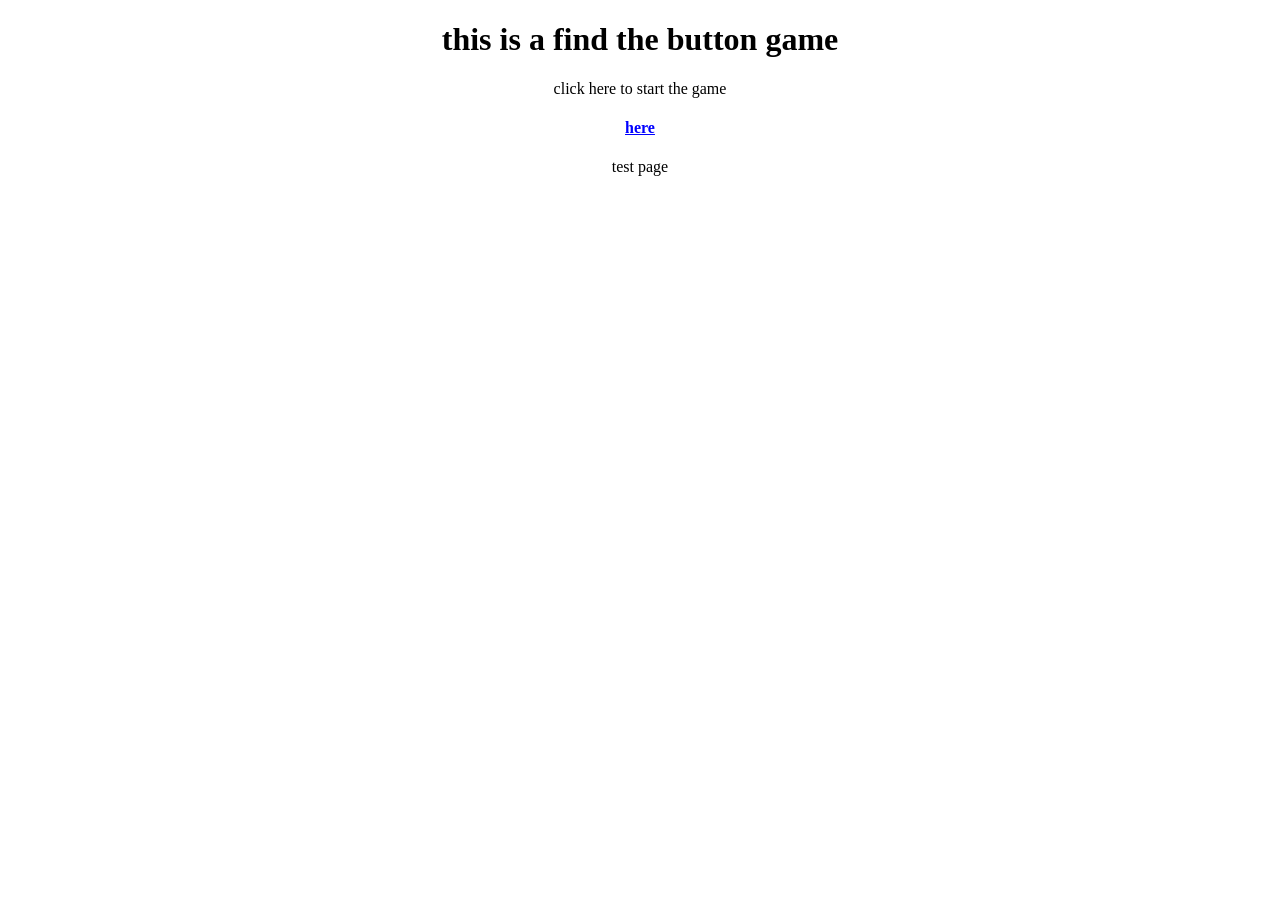
<file: index.html>
<!DOCTYPE html>
<html>
  <head>
    <link rel="stylesheet" href="index.css" />
    <title>find the button</title>
  </head>
  <body>
    <h1>this is a find the button game</h1>
    <p>click <a href="level1.html">here</a> to start the game</p>
    <h4>here</h4>
    <a href="test.html">test page</a>
  </body>
</html>
</file>
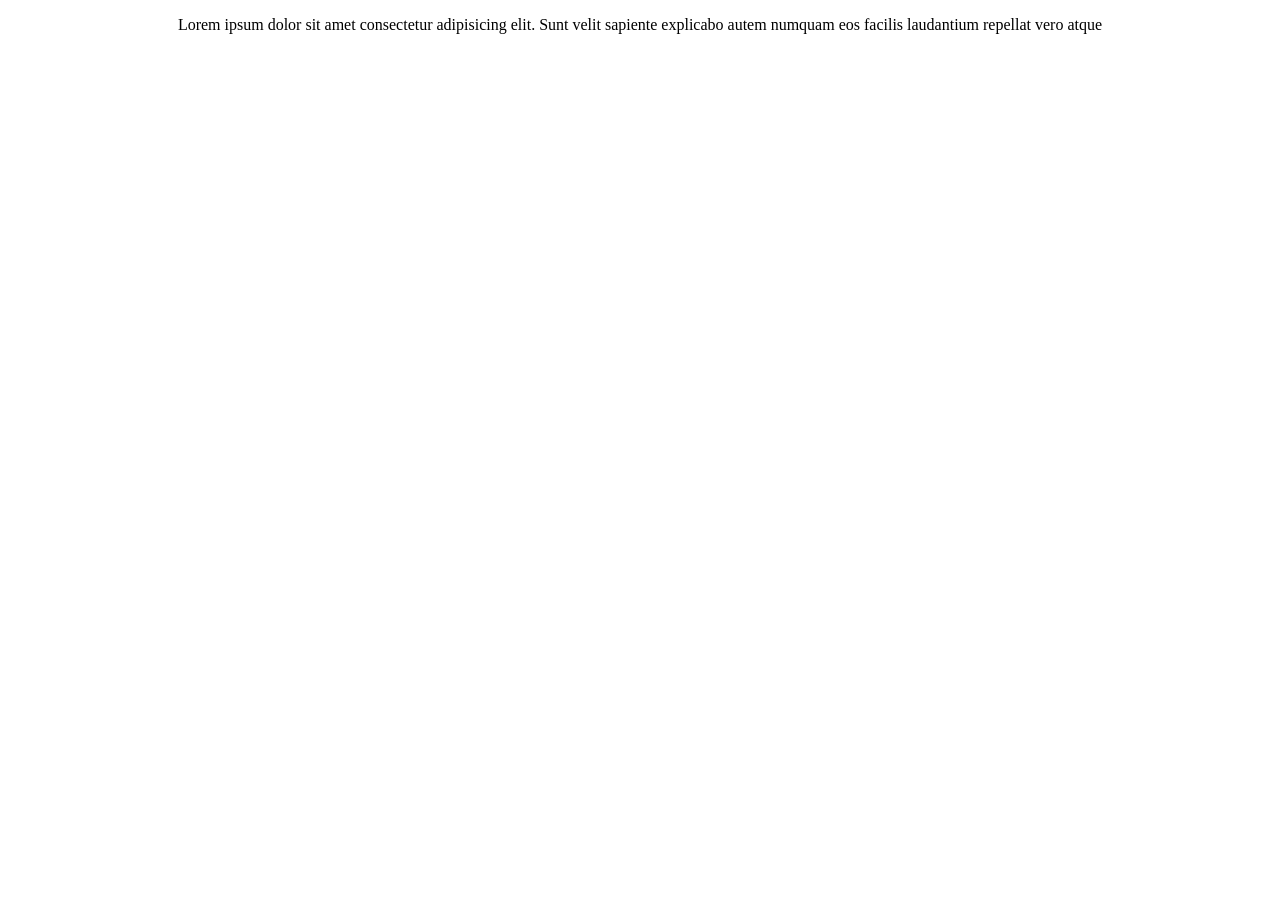
<file: level1.html>
<!DOCTYPE html>
<html>
  <head>
    <link rel="stylesheet" href="index.css" />

    <title>level 1</title>
  </head>
  <body>
    <p>
      <a href="level2.html">Lorem</a> ipsum dolor sit amet consectetur
      adipisicing elit. Sunt velit sapiente explicabo autem numquam eos facilis
      laudantium repellat vero atque
    </p>
  </body>
</html>
</file>
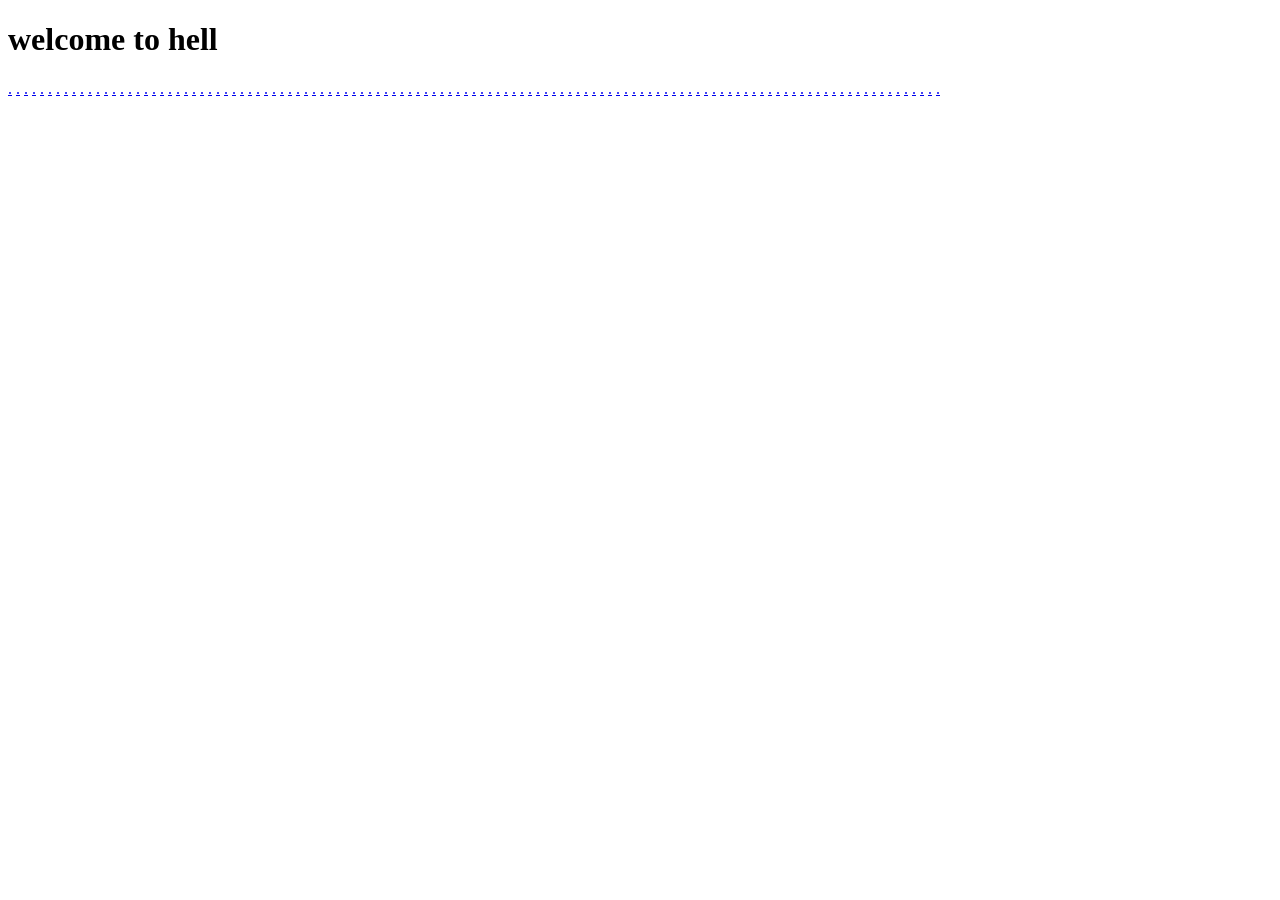
<file: level11.html>
<!DOCTYPE html>
<html>
  <head>
    <linkl rel="stylesheet" href="index.css" />
    <title>hell</title>
  </head>
  <body>
    <h1>welcome to hell</h1>
    <a href="level11.html">.</a>
    <a href="level11.html">.</a>
    <a href="level11.html">.</a>
    <a href="level11.html">.</a>
    <a href="level11.html">.</a>
    <a href="level11.html">.</a>
    <a href="level11.html">.</a>
    <a href="level11.html">.</a>
    <a href="level11.html">.</a>
    <a href="level11.html">.</a>
    <a href="level11.html">.</a>
    <a href="level11.html">.</a>
    <a href="level11.html">.</a>
    <a href="level11.html">.</a>
    <a href="level11.html">.</a>
    <a href="level11.html">.</a>
    <a href="level11.html">.</a>
    <a href="level11.html">.</a>
    <a href="level11.html">.</a>
    <a href="level11.html">.</a>
    <a href="level11.html">.</a>
    <a href="level11.html">.</a>
    <a href="level11.html">.</a>
    <a href="level11.html">.</a>
    <a href="level11.html">.</a>
    <a href="level11.html">.</a>
    <a href="level11.html">.</a>
    <a href="level11.html">.</a>
    <a href="level11.html">.</a>
    <a href="level11.html">.</a>
    <a href="level11.html">.</a>
    <a href="level11.html">.</a>
    <a href="level11.html">.</a>
    <a href="level11.html">.</a>
    <a href="level11.html">.</a>
    <a href="level11.html">.</a>
    <a href="level11.html">.</a>
    <a href="level11.html">.</a>
    <a href="level11.html">.</a>
    <a href="level11.html">.</a>
    <a href="level11.html">.</a>
    <a href="level11.html">.</a>
    <a href="level11.html">.</a>
    <a href="level11.html">.</a>
    <a href="level11.html">.</a>
    <a href="level11.html">.</a>
    <a href="level11.html">.</a>
    <a href="level11.html">.</a>
    <a href="level11.html">.</a>
    <a href="level11.html">.</a>
    <a href="level11.html">.</a>
    <a href="level11.html">.</a>
    <a href="level11.html">.</a>
    <a href="level11.html">.</a>
    <a href="level11.html">.</a>
    <a href="level11.html">.</a>
    <a href="level11.html">.</a>
    <a href="level11.html">.</a>
    <a href="level11.html">.</a>
    <a href="level11.html">.</a>
    <a href="level11.html">.</a>
    <a href="level11.html">.</a>
    <a href="level11.html">.</a>
    <a href="level11.html">.</a>
    <a href="level11.html">.</a>
    <a href="level11.html">.</a>
    <a href="level11.html">.</a>
    <a href="level11.html">.</a>
    <a href="level11.html">.</a>
    <a href="level11.html">.</a>
    <a href="level11.html">.</a>
    <a href="level11.html">.</a>
    <a href="level11.html">.</a>
    <a href="level11.html">.</a>
    <a href="level11.html">.</a>
    <a href="level11.html">.</a>
    <a href="level11.html">.</a>
    <a href="level11.html">.</a>
    <a href="level11.html">.</a>
    <a href="level11.html">.</a>
    <a href="level11.html">.</a>
    <a href="level11.html">.</a>
    <a href="level11.html">.</a>
    <a href="level11.html">.</a>
    <a href="level11.html">.</a>
    <a href="level11.html">.</a>
    <a href="the.html">.</a>
    <a href="level11.html">.</a>
    <a href="level11.html">.</a>
    <a href="level11.html">.</a>
    <a href="level11.html">.</a>
    <a href="level11.html">.</a>
    <a href="level11.html">.</a>
    <a href="level11.html">.</a>
    <a href="level11.html">.</a>
    <a href="level11.html">.</a>
    <a href="level11.html">.</a>
    <a href="level11.html">.</a>
    <a href="level11.html">.</a>
    <a href="level11.html">.</a>
    <a href="level11.html">.</a>
    <a href="level11.html">.</a>
    <a href="level11.html">.</a>
    <a href="level11.html">.</a>
    <a href="level11.html">.</a>
    <a href="level11.html">.</a>
    <a href="level11.html">.</a>
    <a href="level11.html">.</a>
    <a href="level11.html">.</a>
    <a href="level11.html">.</a>
    <a href="level11.html">.</a>
    <a href="level11.html">.</a>
    <a href="level11.html">.</a>
    <a href="level11.html">.</a>
    <a href="level11.html">.</a>
    <a href="level11.html">.</a>
    <a href="level11.html">.</a>
  </body>
</html>
</file>
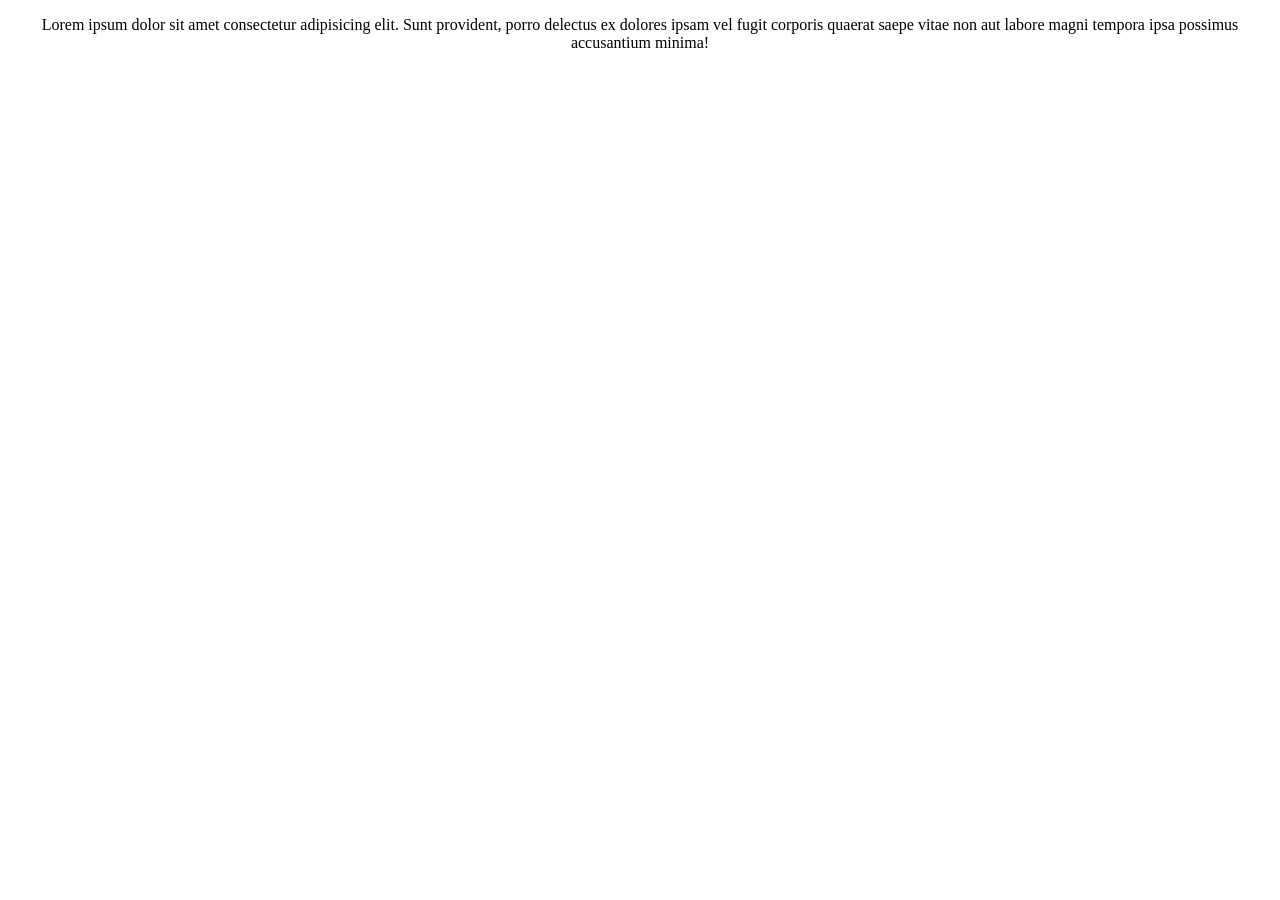
<file: level2.html>
<!DOCTYPE html>
<html>
  <head>
    <link rel="stylesheet" href="index.css" />

    <title>level 2</title>
  </head>
  <body>
    <p>
      Lorem ipsum dolor sit amet consectetur adipisicing elit. Sunt provident,
      porro delectus ex dolores ipsam vel fugit corporis quaerat saepe
      <a href="level3.html">vitae </a> non aut labore magni tempora ipsa
      possimus accusantium minima!
    </p>
  </body>
</html>
</file>
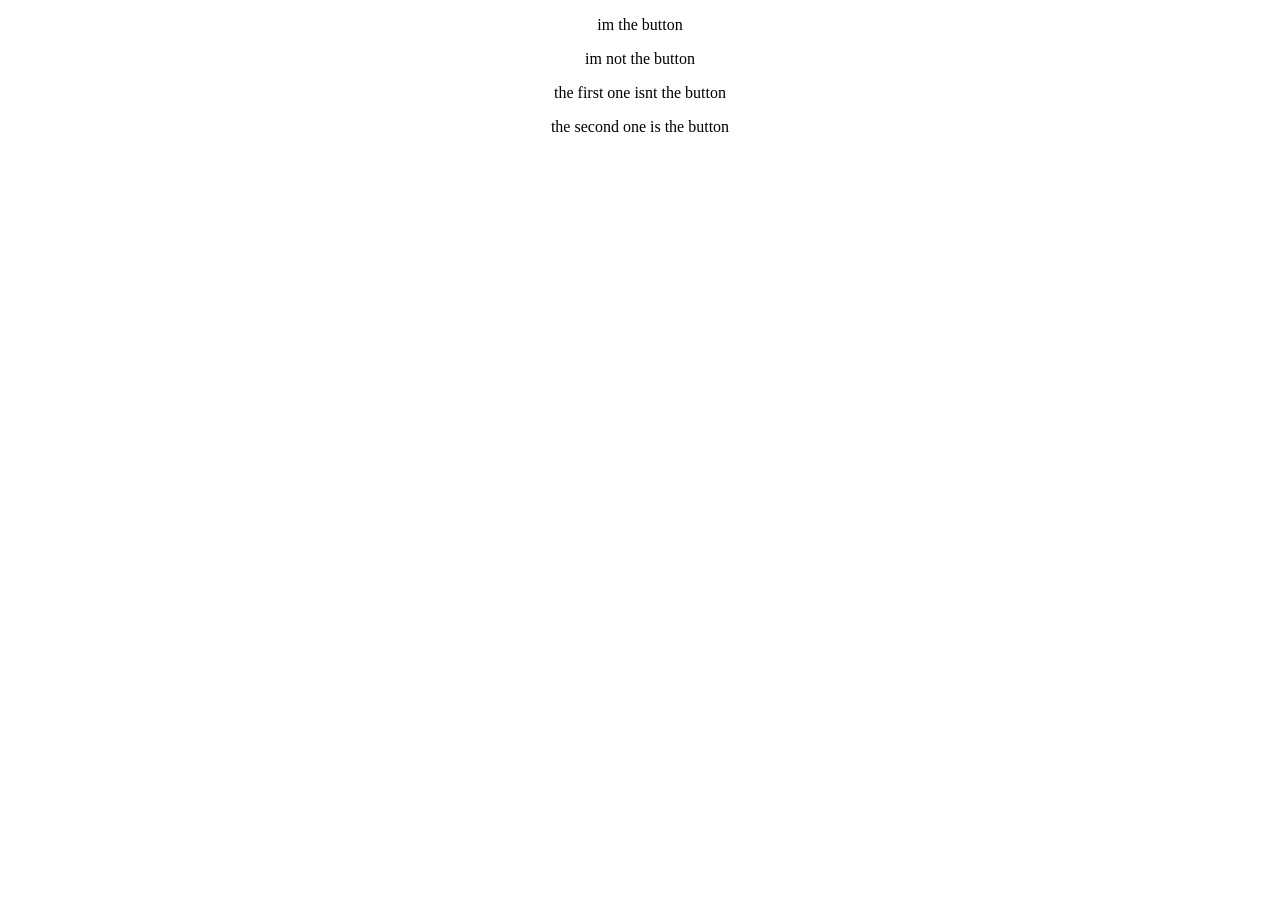
<file: level3.html>
<!DOCTYPE html>
<html>
  <head>
    <link rel="stylesheet" href="index.css" />

    <title>level 3</title>
  </head>
  <body>
    <p>im the button</p>
    <p><a href="level4.html">im not the button</a></p>
    <p>the first one isnt the button</p>
    <p>the second one is the button</p>
  </body>
</html>
</file>
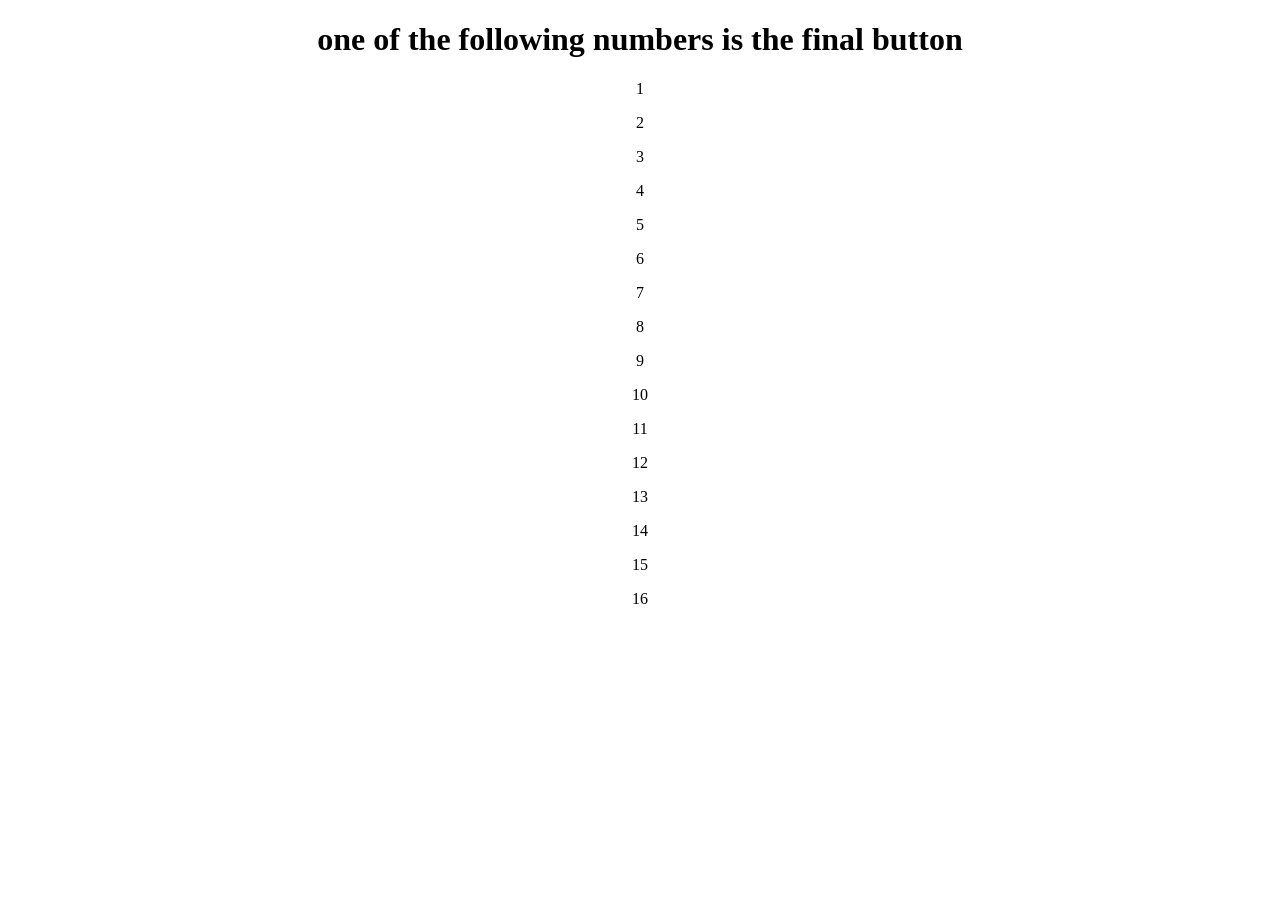
<file: level4.html>
<!DOCTYPE html>
<html>
  <head>
    <link rel="stylesheet" href="index.css" />

    <title>level4</title>
  </head>
  <body>
    <h1>one of the following numbers is the final button</h1>
    <p>1</p>
    <p>2</p>
    <p>3</p>
    <p>4</p>
    <p>5</p>
    <p>6</p>
    <p>7</p>
    <p>8</p>
    <p>9</p>
    <p>10</p>
    <p>11</p>
    <p>12</p>
    <p><a href="level5.html">13</a></p>
    <p>14</p>
    <p>15</p>
    <p>16</p>
  </body>
</html>
</file>
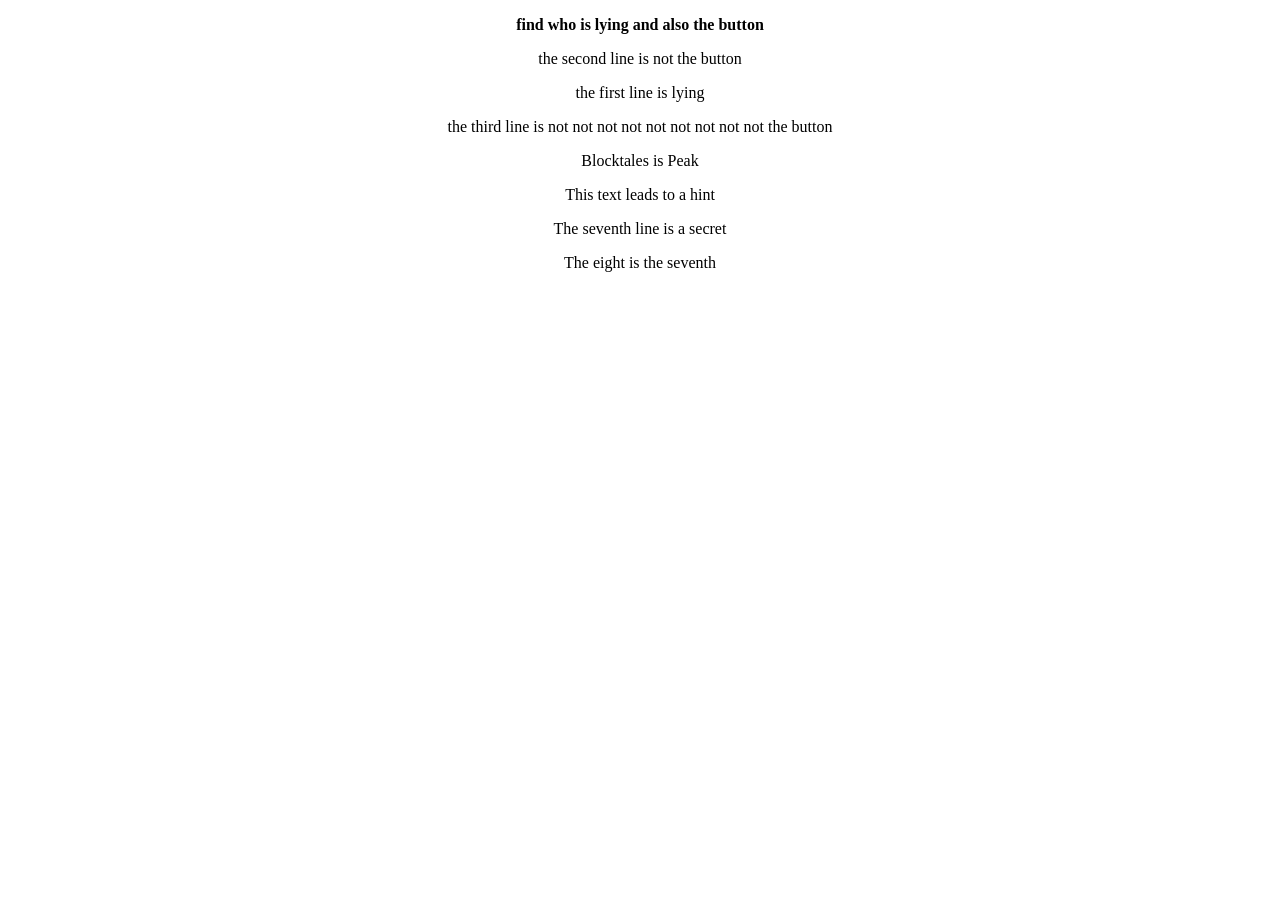
<file: level5.html>
<!DOCTYPE html>
<html>
  <head>
    <title>level 5</title>
    <link rel="stylesheet" href="index.css" />
  </head>
  <body>
    <p><b></p><a href="the end.html">find who is lying and also the button</a></b></p>
    <p>the second line is not the button</p>
    <p>the first line is lying</p>
    <p>the third line is not not not not not not not not not the button</p>
    <p>Blocktales is Peak</p>
    <p>This text leads to a hint</p>
    <p>The seventh line is a secret</p>
    <p>The eight is the seventh</p>    
  </body>
</html>
</file>
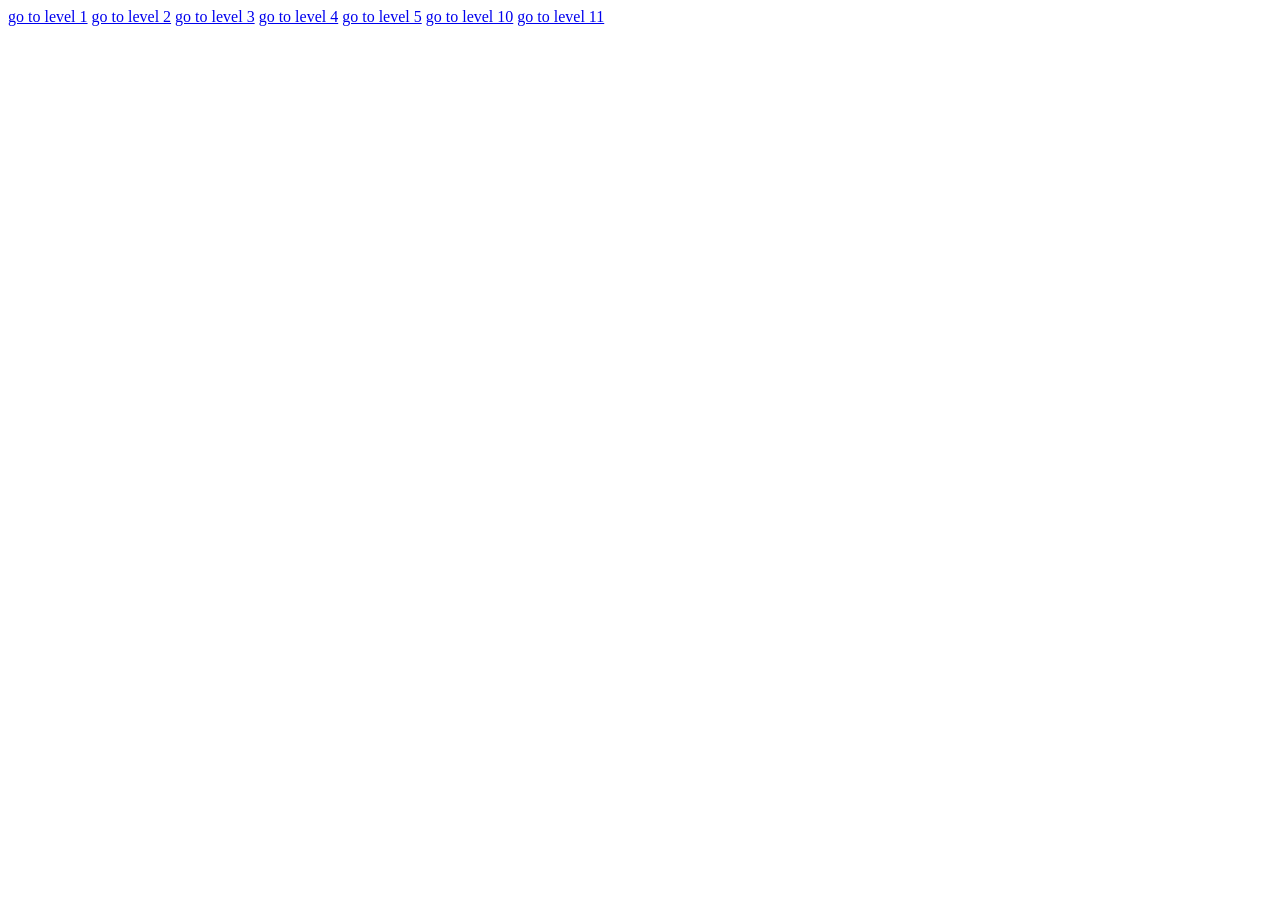
<file: test.html>
<!DOCTYPE html>
<html>
  <head>
    <title>test</title>
  </head>
  <body>
    <a href="level1.html">go to level 1</a>
    <a href="level2.html">go to level 2</a>
    <a href="level3.html">go to level 3</a>
    <a href="level4.html">go to level 4</a>
    <a href="level5.html">go to level 5</a>
    <a href="level10.html">go to level 10</a>
    <a href="level11.html">go to level 11</a>
  </body>
</html>
</file>
<file: index.css>
body {
  text-align: center;
}
a {
  text-decoration: none;
  color: black;
}
h4 {
  text-decoration: underline;
  color: blue;
}
</file>
